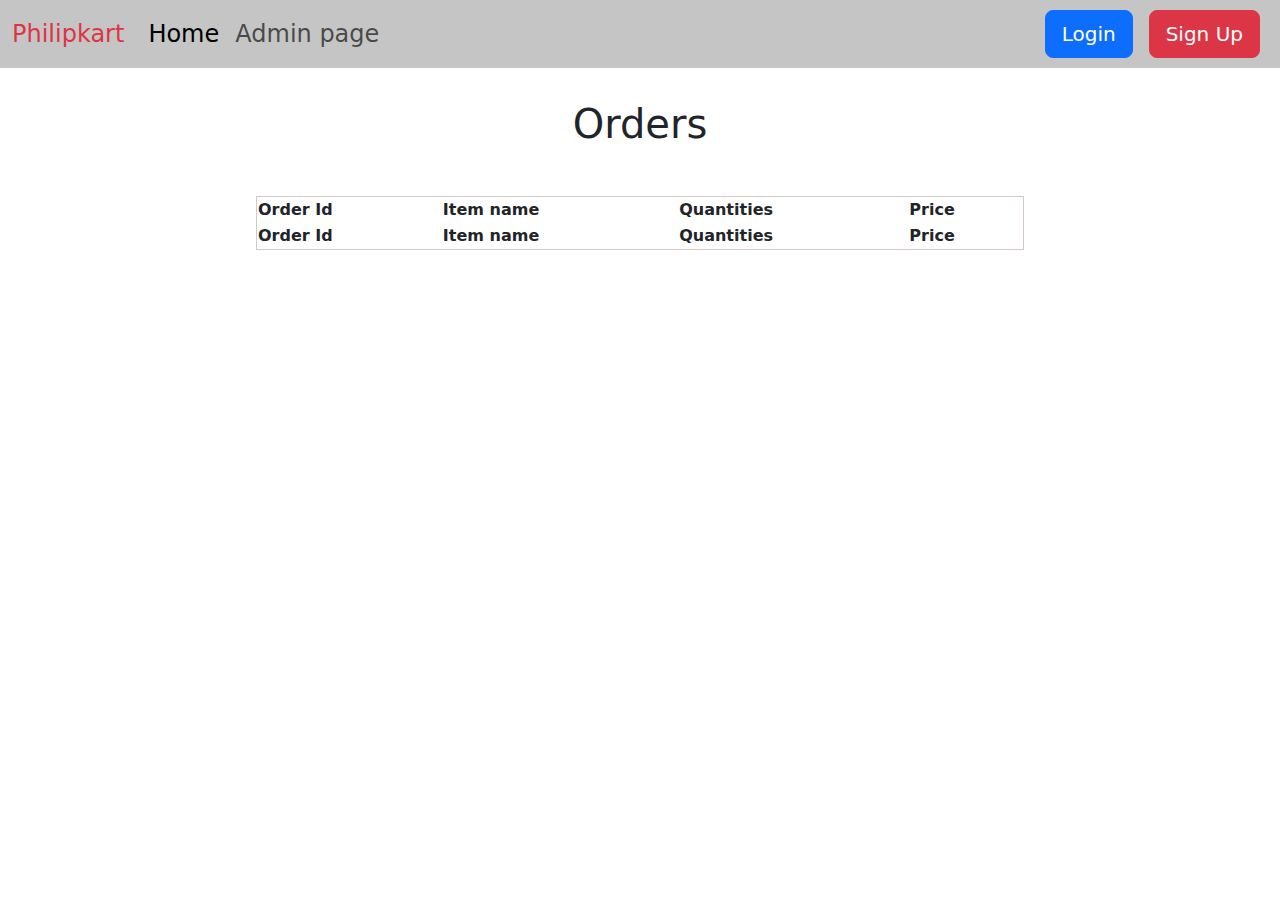
<file: index.html>
<!DOCTYPE html>
<html lang="en">

<head>
    <meta charset="UTF-8">
    <meta http-equiv="X-UA-Compatible" content="IE=edge">
    <meta name="viewport" content="width=device-width, initial-scale=1.0">
    <title>Home page</title>
    <script src="jquery-3.6.3.js"></script>
    <link href="https://cdn.jsdelivr.net/npm/bootstrap@5.3.0-alpha1/dist/css/bootstrap.min.css" rel="stylesheet">
    <script src="https://cdn.jsdelivr.net/npm/bootstrap@5.3.0-alpha1/dist/js/bootstrap.bundle.min.js"></script>
    <script type="text/javascript" src="https://cdn.datatables.net/v/dt/dt-1.13.2/datatables.min.js"></script>
    <link rel="stylesheet" type="text/css" href="https://cdn.datatables.net/v/dt/dt-1.13.2/datatables.min.css" />
    <link rel="stylesheet" href="style.css">

</head>

<body>
    <!-- <header> -->
      <nav class="navbar navbar-expand-lg navbar-light" style="background-color: #c5c5c5;">
        <div class="container-fluid">
          <a style="font-size: 1.5rem;" class="navbar-brand text-danger" href="#">Philipkart</a>
          <button class="navbar-toggler" type="button" data-bs-toggle="collapse" data-bs-target="#navbarSupportedContent"
            aria-controls="navbarSupportedContent" aria-expanded="false" aria-label="Toggle navigation">
            <span class="navbar-toggler-icon"></span>
          </button>
          <div class="collapse navbar-collapse" id="navbarSupportedContent">
            <ul class="navbar-nav me-auto mb-2 mb-lg-0">
              <li class="nav-item">
                <a style="font-size: 1.5rem;" class="nav-link active" aria-current="page" href="index.html">Home</a>
              </li>
              <li class="nav-item">
                <a style="font-size: 1.5rem;" class="nav-link" href="/admin.html" target="">Admin page</a>
              </li>
            </ul>
            
            <ul class="nav navbar-nav navbar-right  mb-2 mb-lg-0">
             
              <a  id="loginButton" class="btn btn-primary btn-lg mx-2" role="button">Login</a>
              <a href="signup.html" id="signupButton" class="btn btn-danger btn-lg mx-2" role="button">Sign Up</a> 
            </ul>
          </div>
        </div>
      </nav>
        <section style="margin-top: 2rem;">
        <h1>Orders</h1>
    </section>
    <section style="margin-bottom: 5rem;">
        <div class="container table-responsive">
            <table id="orderTable" class="table-responsive">
                <thead>
                    <tr>
                        <th>Order Id</th>
                        <th>Item name</th>
                        <th>Quantities</th>
                        <th>Price</th>
                    </tr>
                </thead>
                <tfoot>
                    <tr>
                        <th>Order Id</th>
                        <th>Item name</th>
                        <th>Quantities</th>
                        <th>Price</th>
                    </tr>
                </tfoot>
            </table>
        </div>
    </section>
    <script src="script.js" type="module"></script>
</body>
</html>
</file>
<file: style.css>
header{
    height: 7rem;
    background-color: #9e8d8d;
    display: flex;
    justify-content: center;
    align-items: center;
}
#loginButton{
    margin-left: 1rem;
}
section h1{
    width: 100%;
    align-items: center;
    display: flex;
    justify-content: center;
}
#orderTable{
    width: 60vw;
    border: 1px solid rgb(211,201,201);
    /* margin-bottom: 5rem;     */
}
td{
    /* border: 1px solid black; */
    border-bottom: 1px solid rgb(211,201,201);
}
#orderTable tr:nth-child(even) {
    background-color: #f2f2f2;
}

#orderTable tr:hover {
    background-color: #ddd;
}
/* th,td{
    display: flex;
    flex-direction: row;
    margin: auto;
    padding-left: 5px;
    text-align: center;
} */
.container{
    display: flex;
    justify-content: center;
    align-items: center;
    margin-top: 3rem;
}
</file>
